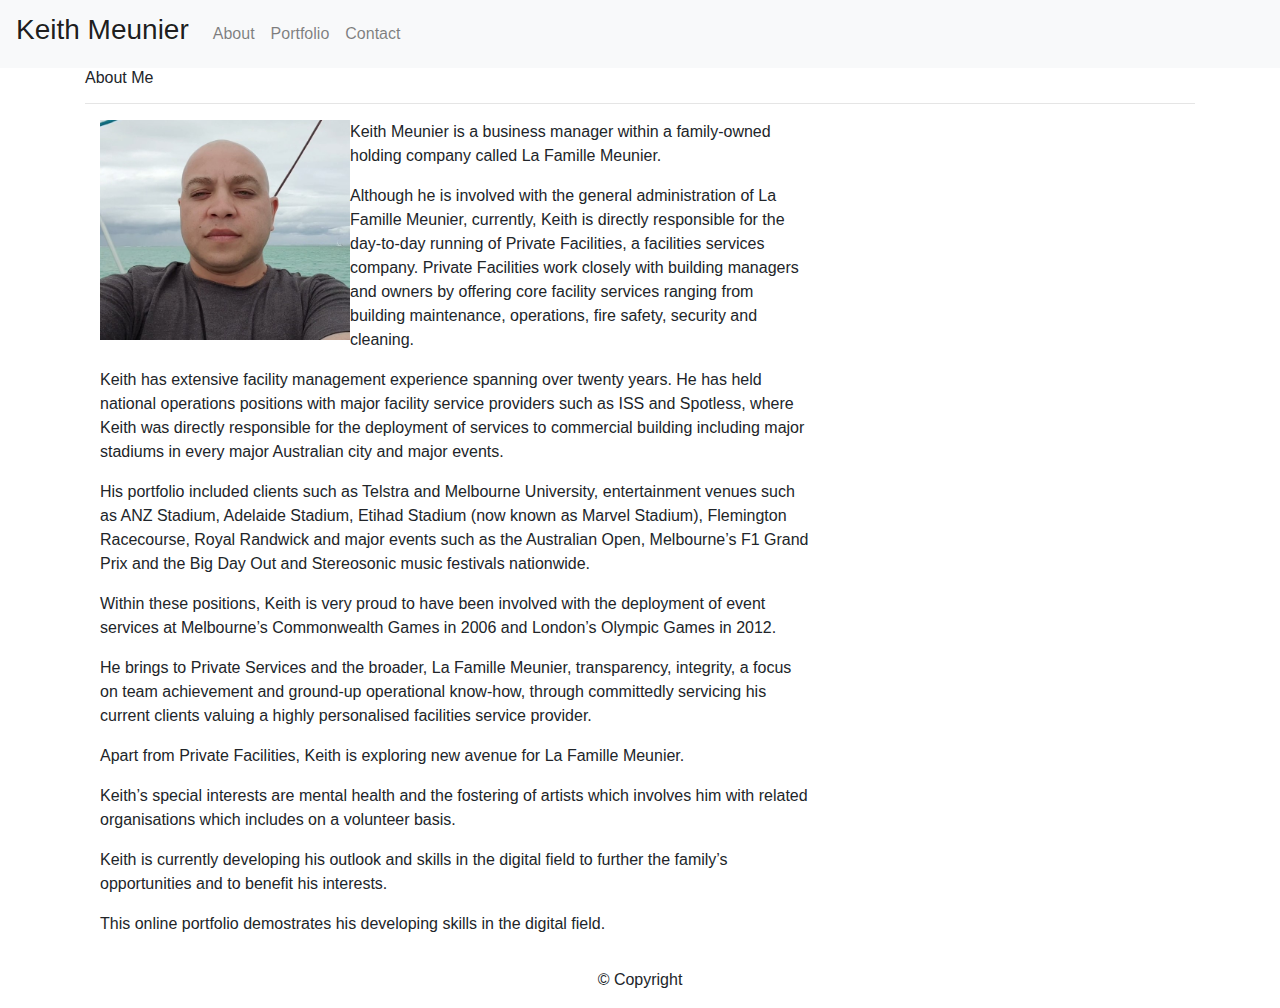
<file: index.html>
<!DOCTYPE html>

<html lang="en-us">
	
<head>
  <meta charset="UTF-8">
  <meta name="viewport" content="width=device-width, initial-scale=1">
	<title>About | Keith Meunier</title>
  <link rel="stylesheet" href="https://stackpath.bootstrapcdn.com/bootstrap/4.3.1/css/bootstrap.min.css"
	<link rel="stylesheet" type="text/css" href="assets/style.css">
</head>

<body>
    
<nav class="navbar navbar-expand-lg navbar-light bg-light">
    <a class="navbar-brand" href="#"><h3>Keith Meunier</h3></a>
    <button class="navbar-toggler" type="button" data-toggle="collapse" data-target="#navbarNav" aria-controls="navbarNav" aria-expanded="false" aria-label="Toggle navigation">
        <span class="navbar-toggler-icon"></span>
    </button>
    <div class="collapse navbar-collapse" id="navbarNav">
        <ul class="navbar-nav">
            <li class="nav-item">
                <a class="nav-link" href="index.html">About</a>
            </li>
            <li class="nav-item">
                <a class="nav-link" href="portfolio.html">Portfolio</a>
            </li>
            <li class="nav-item">
                <a class="nav-link" href="contact.html">Contact</a>
            </li>
        </ul>
    </div>
</nav>

<div>
<div class="container">
    <div class="row">
      <div class="col">
          <h6>About Me</h6>
          <hr>
      </div>
      </div>
</div>
</div>


  
<div class="container">
    <div class="col-md-4">
        <img class="img-responsive" style="float:left;width:250px;height:220px;" src="assets/images/Profile.jpg">
    </div>
    <div class="col-md-8">
        <p>
            Keith Meunier is a business manager within a family-owned holding
            company called La Famille Meunier.
          </p>
  
          <p>
            Although he is involved with the general administration of La Famille
            Meunier, currently, Keith is directly responsible for the day-to-day
            running of Private Facilities, a facilities services company. Private
            Facilities work closely with building managers and owners by offering
            core facility services ranging from building maintenance, operations,
            fire safety, security and cleaning.
          </p>
  
          <p>
            Keith has extensive facility management experience spanning over
            twenty years. He has held national operations positions with major
            facility service providers such as ISS and Spotless, where Keith was
            directly responsible for the deployment of services to commercial
            building including major stadiums in every major Australian city and
            major events.
          </p>
  
          <p>
            His portfolio included clients such as Telstra and Melbourne
            University, entertainment venues such as ANZ Stadium, Adelaide
            Stadium, Etihad Stadium (now known as Marvel Stadium), Flemington
            Racecourse, Royal Randwick and major events such as the Australian
            Open, Melbourne’s F1 Grand Prix and the Big Day Out and Stereosonic
            music festivals nationwide.
          </p>
  
          <p>
            Within these positions, Keith is very proud to have been involved with
            the deployment of event services at Melbourne’s Commonwealth Games in
            2006 and London’s Olympic Games in 2012.
          </p>
  
          <p>
            He brings to Private Services and the broader, La Famille Meunier,
            transparency, integrity, a focus on team achievement and ground-up
            operational know-how, through committedly servicing his current
            clients valuing a highly personalised facilities service provider.
          </p>
  
          <p>
            Apart from Private Facilities, Keith is exploring new avenue for La
            Famille Meunier.
          </p>
  
          <p>
            Keith’s special interests are mental health and the fostering of
            artists which involves him with related organisations which includes
            on a volunteer basis.
          </p>
  
          <p>
            Keith is currently developing his outlook and skills in the digital
            field to further the family’s opportunities and to benefit his
            interests.
          </p>
  
          <p>
            This online portfolio demostrates his developing skills in the digital
            field.
          </p>	
    </div>
</div>




<footer class="page-footer font-small blue">
  <div class="footer-copyright text-center py-3">&copy; Copyright</div>
</footer>


	
</body>
</html>
</file>
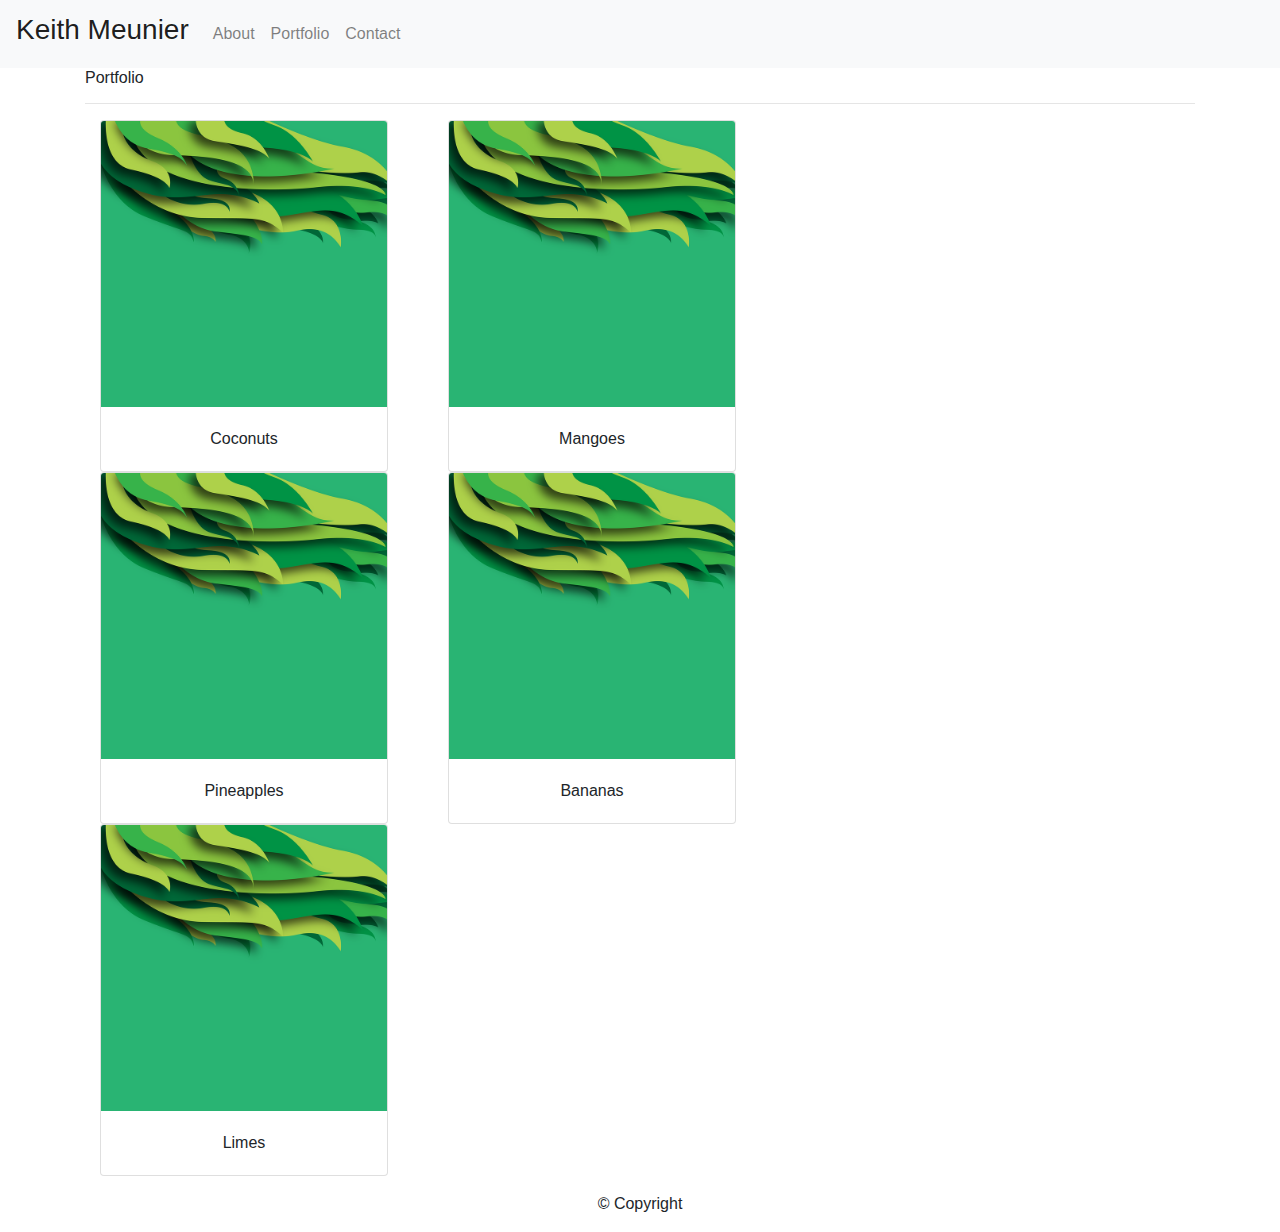
<file: portfolio.html>
<!DOCTYPE html>

<html lang="en-us">
	
<head>
  <meta charset="UTF-8">
  <meta name="viewport" content="width=device-width, initial-scale=1">
	<title>About | Keith Meunier</title>
  <link rel="stylesheet" href="https://stackpath.bootstrapcdn.com/bootstrap/4.3.1/css/bootstrap.min.css"
	<link rel="stylesheet" type="text/css" href="assets/style.css">
</head>

<body>
    
<nav class="navbar navbar-expand-lg navbar-light bg-light">
    <a class="navbar-brand" href="#"><h3>Keith Meunier</h3></a>
    <button class="navbar-toggler" type="button" data-toggle="collapse" data-target="#navbarNav" aria-controls="navbarNav" aria-expanded="false" aria-label="Toggle navigation">
        <span class="navbar-toggler-icon"></span>
    </button>
    <div class="collapse navbar-collapse" id="navbarNav">
        <ul class="navbar-nav">
            <li class="nav-item">
                <a class="nav-link" href="index.html">About</a>
            </li>
            <li class="nav-item">
                <a class="nav-link" href="portfolio.html">Portfolio</a>
            </li>
            <li class="nav-item">
                <a class="nav-link" href="contact.html">Contact</a>
            </li>
        </ul>
    </div>
</nav>

<div class="container">
    <div class="row">
      <div class="col">
          <h6>Portfolio</h6>
          <hr>
      </div>
      </div>
</div>

<div class="container">
<div class="row">
<div>
  <div class="col-md-4">
    <div class="col-sm-12 thumbnail text-center">
      <div class="card" style="width: 18rem;">
        <img src="assets/images/G1.png" class="card-img-top" alt="Coconut">
      <div class="card-body">
        <p class="card-text">Coconuts</p>
      </div>
      </div>
    </div>
  </div>
</div>

<div>
  <div class="col-md-4">
    <div class="col-sm-12 thumbnail text-center">
      <div class="card" style="width: 18rem;">
        <img src="assets/images/G2.png" class="card-img-top" alt="Mango">
      <div class="card-body">
        <p class="card-text">Mangoes</p>
      </div>
      </div>
    </div>
  </div>
</div>

</div>

<div class="row">
<div>
    <div class="col-md-4">
      <div class="col-sm-12 thumbnail text-center">
        <div class="card" style="width: 18rem;">
          <img src="assets/images/G3.png" class="card-img-top" alt="Pineapple">
        <div class="card-body">
          <p class="card-text">Pineapples</p>
        </div>
        </div>
      </div>
    </div>
  </div>
  
  <div>
    <div class="col-md-4">
      <div class="col-sm-12 thumbnail text-center">
        <div class="card" style="width: 18rem;">
          <img src="assets/images/G4.png" class="card-img-top" alt="Banana">
        <div class="card-body">
          <p class="card-text">Bananas</p>
        </div>
        </div>
      </div>
    </div>
  </div>
  
  </div>


  <div class="row">

      <div class="col-md-4">
        <div class="col-sm-12 thumbnail text-center">
          <div class="card" style="width: 18rem;">
            <img src="assets/images/G5.png" class="card-img-top" alt="Lime">
          <div class="card-body">
            <p class="card-text">Limes</p>
          </div>
          </div>
        </div>
      </div>
  
  </div>
  </div>




  <footer class="page-footer font-small blue">
    <div class="footer-copyright text-center py-3">&copy; Copyright</div>
  </footer>

  </body>
  </html>
</file>
<file: assets/style.css>
body {
  font-family: Arial, "Helvetica Neue", Helvetica, sans-serif;
  font-size: 18px;
  line-height: 34px;
  color: #777;
  background: url("../images/brushed.png");
}

* {
  box-sizing: border-box;
}

/* general */

h1,
h2,
h3,
p {
  margin-bottom: 20px;
}

h1,
h2,
h3 {
  font-family: Georgia, Times, "Times New Roman", serif;
  font-weight: 700;
  color: #4aaaa5;
}

h1 {
  padding-bottom: 20px;
  font-size: 30px;
  line-height: 49px;
  border-bottom: 3px solid #ddd;
}

h2,
h3 {
  font-size: 22px;
}

/* header */

#masthead {
  color: #fff;
  background: #fff;
  border-bottom: 2px solid #ccc;
}

.navbar-brand {
  height: 90px;
  font-family: Georgia, Times, "Times New Roman", serif;
  font-size: 30px;
  font-weight: 700;
  line-height: 60px;
  color: #fff;
  text-align: center;
  text-decoration: none;
  background: #4aaaa5;
  margin-top: -1px;
}

.navbar-default .navbar-brand {
  color: #fff;
  background: #4aaaa5;
}

#navbar-links a {
  line-height: 0px;
  color: #999;
  text-decoration: none;
  border-left: 1px solid #efefef;
  margin-top: 30px;
}

/* remove border from the about link */
#no-border-about {
  border-left: 0 none !important;
}

/* footer */

.footer-section {
  padding-top: 20px;
  /*  clear: both;*/
  font-size: 12px;
  color: #fff;
  color: #ccc;
  text-align: center;
  background: #666;
  border-top: 8px solid #4aaaa5;
}

/* sidebar */

.sidebar {
  padding: 0px 30px 30px 30px;
  background: #fff;
  border: 1px solid #ddd;
  margin-bottom: 30px;
}

h3,
.sidebar h2 {
  padding-bottom: 20px;
  margin-bottom: 15px;
  line-height: 22px;
  border-bottom: 2px solid #eee;
}

.social {
  max-height: 60px;
  margin-bottom: 5px;
}

.social.img-responsive {
  display: inline-block;
}

/* main */

.main-section {
  padding: 0px 30px 30px 30px;
  margin: 0px 0px 30px;
  background: #fff;
  border: 1px solid #ddd;
}

.main-section p {
  margin: 0px 15px 15px 10px;
}

.main-section p:first-child {
  margin-top: -10px !important;
}

.main-section p:last-child {
  margin-bottom: 0px;
}

#profile-photo {
  max-width: 25%;
  margin-bottom: 15px;
  margin-right: 15px;
  margin-left: 15px;
  display: block;
}

/* portfolio page */

/* override bootstrap defaults for portfolio page */
.caption {
  width: 100%;
  bottom: 10px;
  position: absolute;
  background: #4aaaa5;
}

.thumbnail {
  border: 0 none;
  box-shadow: none;
  margin: 15px;
  padding: 0;
  max-width: 220px; /* computed max-width of img-responsive */
}

.caption h3 {
  color: #fff;
  border-bottom: none;
  padding-bottom: 0;
  margin-bottom: 0;
  margin-top: 0;
}

/* contact page */

label,
input[type="text"],
input[type="email"],
textarea {
  display: block;
  width: 100%;
  font-weight: normal;
}

input[type="text"],
input[type="email"],
textarea {
  height: 35px;
  padding: 0 10px;
  font-size: 14px;
  border: 1px solid #ddd;
}

textarea {
  height: 200px;
}

input[type="submit"] {
  padding: 10px 30px;
  font-size: 18px;
  color: #fff;
  cursor: pointer;
  background: #4aaaa5;
  border: 0 none;
}

#submit-button {
  background-color: #4aaaa5;
  font-size: 16px;
  color: #ffffff;
  padding-top: 10px;
  padding-bottom: 10px;
  padding-right: 18px;
  padding-left: 18px;
  border-radius: 0px;
}
</file>
